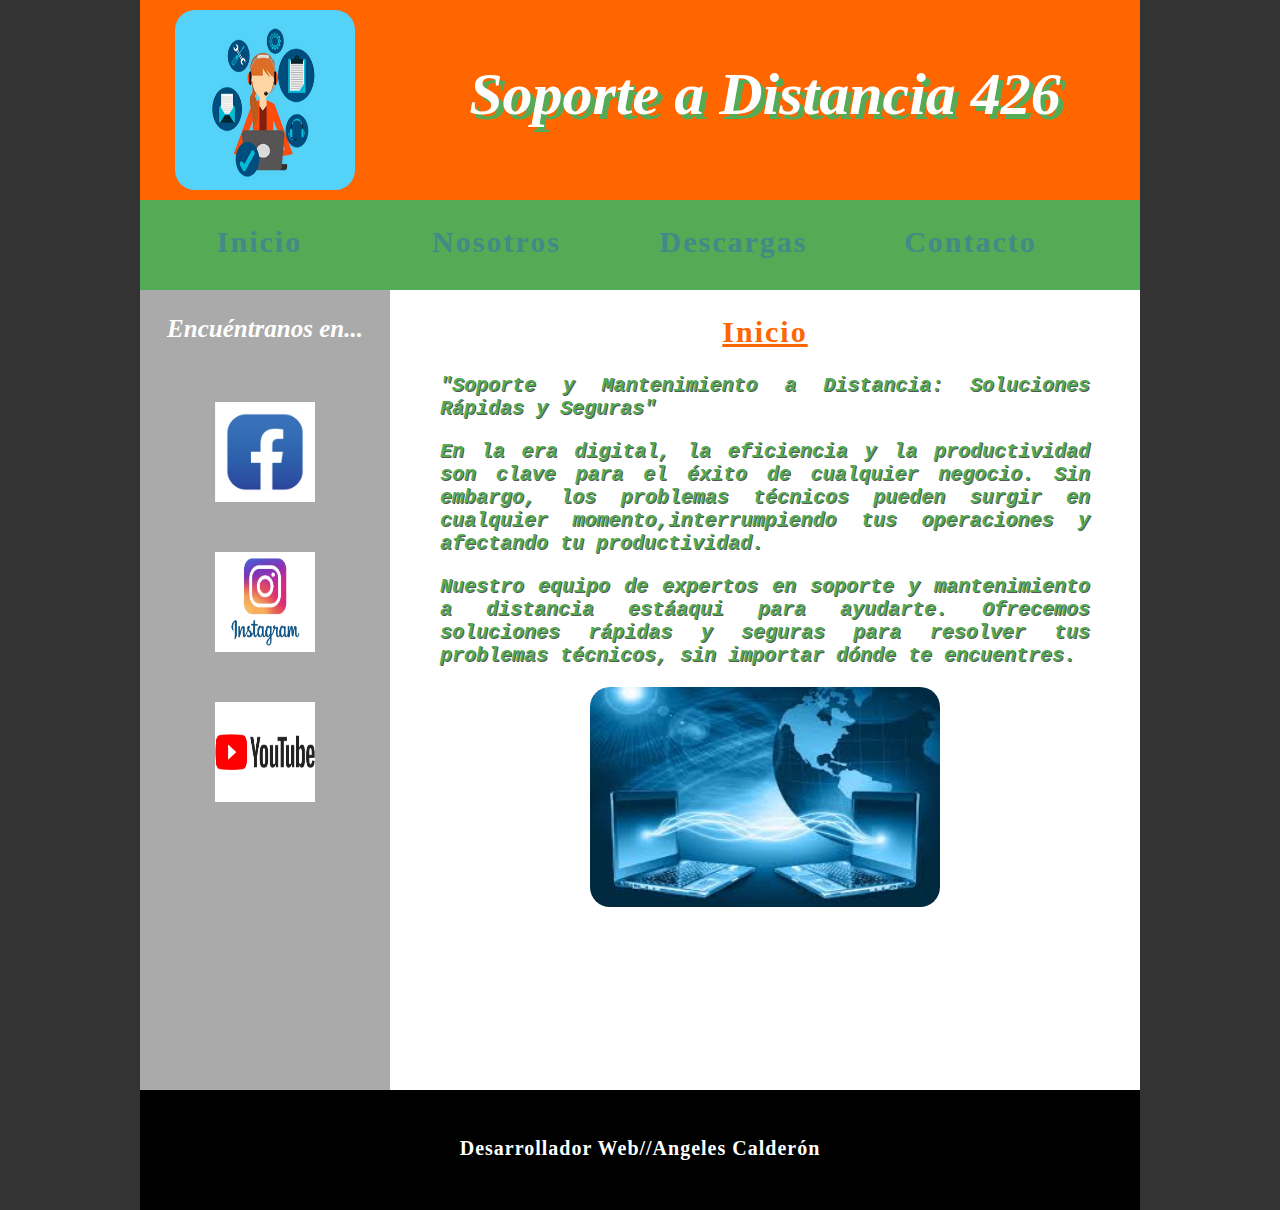
<file: index.html>
<html>
 <head>
   <title>Pagina Web de Soporte</title>
   <link href="css/estilos.css" rel="stylesheet">
 </head>
 <body>
  <div class="contenedor">
   <div class="encabezado">
     <div class="logo"> 
      <a href="index.html"><img class="redondear" src="img/logo.jpg" width="180" height="180"></a>
     </div>
     <div class="titular">
       <h1>Soporte a Distancia 426</h1>
     </div>
     </div>
    <div class="navegacion">
      <table class="margen" width="95% align="center"">
         <tr align="center">
           <td width="25%"><a href="index.html">Inicio</a></td>
           <td width="25%"><a href="nosotros.html">Nosotros</a></td>
           <td width="25%"><a href="descargas.html">Descargas</a></td>
           <td width="25%"><a href="contacto.html">Contacto</a></td>
         </tr>
      </table>
     </div>
    <div class="barra">
     <h3>Encuéntranos en...</h3>
     <br>
     <p align="center"><a href="https://facebook.com" target="blank"><img src="img/facebook.jpg" width="100" height="100"></a></p>
     <br>
     <p align="center"><a href="https://instagram.com" target="blank"><img src="img/instagram.jpg" width="100" height="100"></a></p>
     <br>
     <p align="center"><a href="https://youtube.com" target="blank"><img src="img/youtube.jpg" width="100" height="100"></a></p>
     </div>
    <div class="principal">
      <h2>Inicio</h2>
      <p class="texto">"Soporte y Mantenimiento a Distancia: Soluciones Rápidas y Seguras"</p>
      <p class="texto">En la era digital, la eficiencia y la productividad son clave para el éxito de cualquier negocio. Sin embargo, los problemas técnicos pueden surgir en cualquier momento,interrumpiendo tus operaciones y afectando tu productividad.</p>
      <p class="texto">Nuestro equipo de expertos en soporte y mantenimiento a distancia estáaqui para ayudarte. Ofrecemos soluciones rápidas y seguras para resolver tus problemas técnicos, sin importar dónde te encuentres.</p>
      <p align="center"><img class="redondear" src="img/foto1.jpg" width="350" height="220"></p>
    </div>
    <div class="pie"><h6>Desarrollador Web//Angeles Calderón</h6></div>
   </div>
  </body>
 </html>
</file>
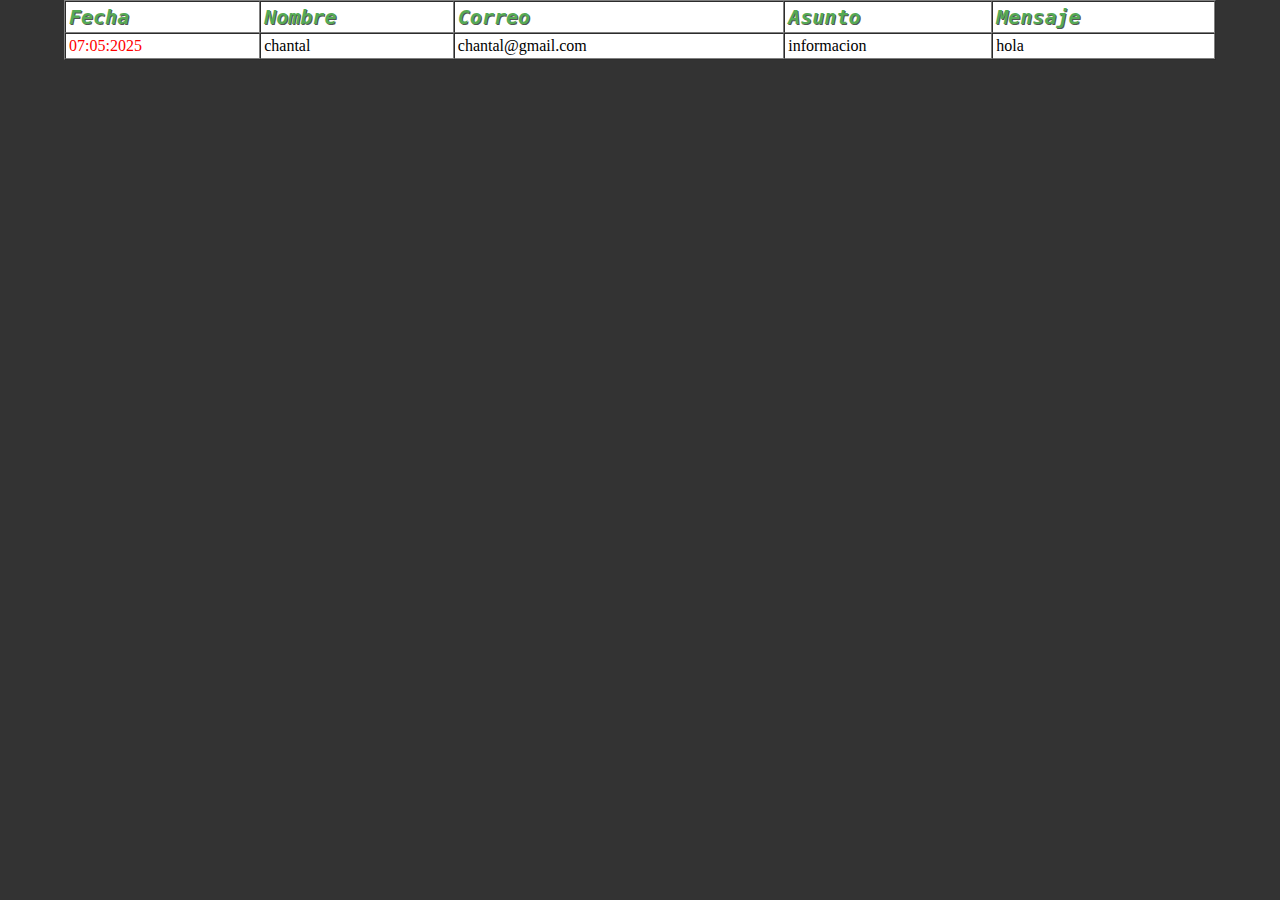
<file: archivo.html>
<html>
<head>
    <meta charsert="utf-8">
    <title></title>
    <link href="css/estilos.css" rel="stylesheet">
</head>
<body>
<table style="background-color: #fff;" border="1" width="90%" align="center" cellspacing="0" cellpadding="3">
<tr class="texto">
    <td>Fecha</td>
    <td>Nombre</td>
    <td>Correo</td>
    <td>Asunto</td>
    <td>Mensaje</td>
</tr><tr><td style="color: red;">07:05:2025</td><td>chantal</td><td>chantal@gmail.com</td><td>informacion</td><td>hola </td></tr>
</file>
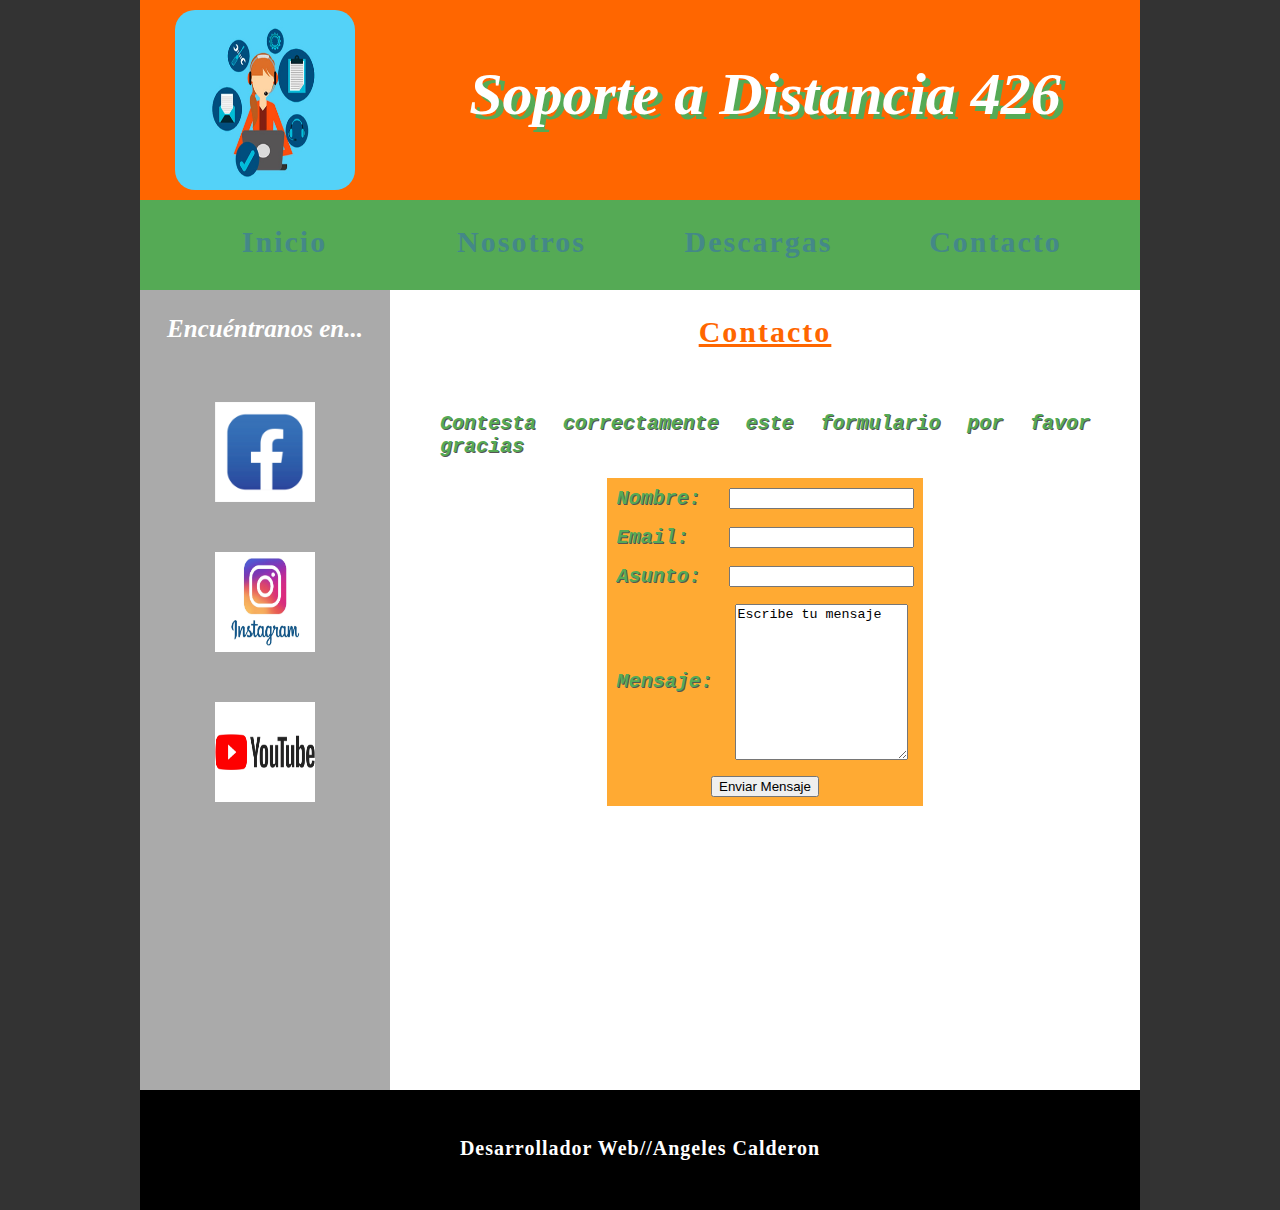
<file: contacto.html>
<html>
 <head>
   <title>Pagina Web de Soporte</title>
   <link href="css/estilos.css" rel="stylesheet">
 </head>
 <body>
  <div class="contenedor">
   <div class="encabezado">
     <div class="logo"> 
      <a href="index.html"><img class="redondear" src="img/logo.jpg" width="180" height="180"></a>
     </div>
     <div class="titular">
       <h1>Soporte a Distancia 426</h1>
     </div>
     </div>
    <div class="navegacion">
      <table class="margen" width="95%" align="center">
         <tr align="center">
           <td width="25%"><a href="index.html">Inicio</a></td>
           <td width="25%"><a href="nosotros.html">Nosotros</a></td>
           <td width="25%"><a href="descargas.html">Descargas</a></td>
           <td width="25%"><a href="contacto.html">Contacto</a></td>
         </tr>
      </table>
     </div>
    <div class="barra">
     <h3>Encuéntranos en...</h3>
     <br>
     <p align="center"><a href="https://facebook.com" target="blank"><img src="img/facebook.jpg" width="100" height="100"></a></p>
     <br>
     <p align="center"><a href="https://instagram.com" target="blank"><img src="img/instagram.jpg" width="100" height="100"></a></p>
     <br>
     <p align="center"><a href="https://youtube.com" target="blank"><img src="img/youtube.jpg" width="100" height="100"></a></p>
     </div>
    <div class="principal">
      <h2>Contacto</h2>
      <br>
      <p class="texto">Contesta correctamente este formulario por favor gracias</p>
      <form method="post" action="datos.php">
      <table class="fondotab" width="50" align="center" cellpadding="7">
         <tr>
           <td class="texto">Nombre: </td>
           <td align="center"><input type="text" name="nombre" required></td>
         </tr> 
         <tr>
           <td class="texto">Email: </td>
           <td align="center"><input type="email" name="email" required></td>
         </tr>
         <tr>
           <td class="texto">Asunto: </td>
           <td align="center"><input type="text" name="asunto" required></td>
         </tr>
         <tr>
            <td class="texto">Mensaje: </td>
           <td align="center"><textarea name="mensaje" cols="19" rows="10" required>Escribe tu mensaje</textarea></td>
         </tr>
         <tr>
           <td colspan="2" align="center"><input type="submit" value="Enviar Mensaje"></td>
         </tr>
      </table>
      </form>
      </br>
    </div>
    <div class="pie"><h6>Desarrollador Web//Angeles Calderon</h6></div>
   </div>
  </body>
 </html>
</file>
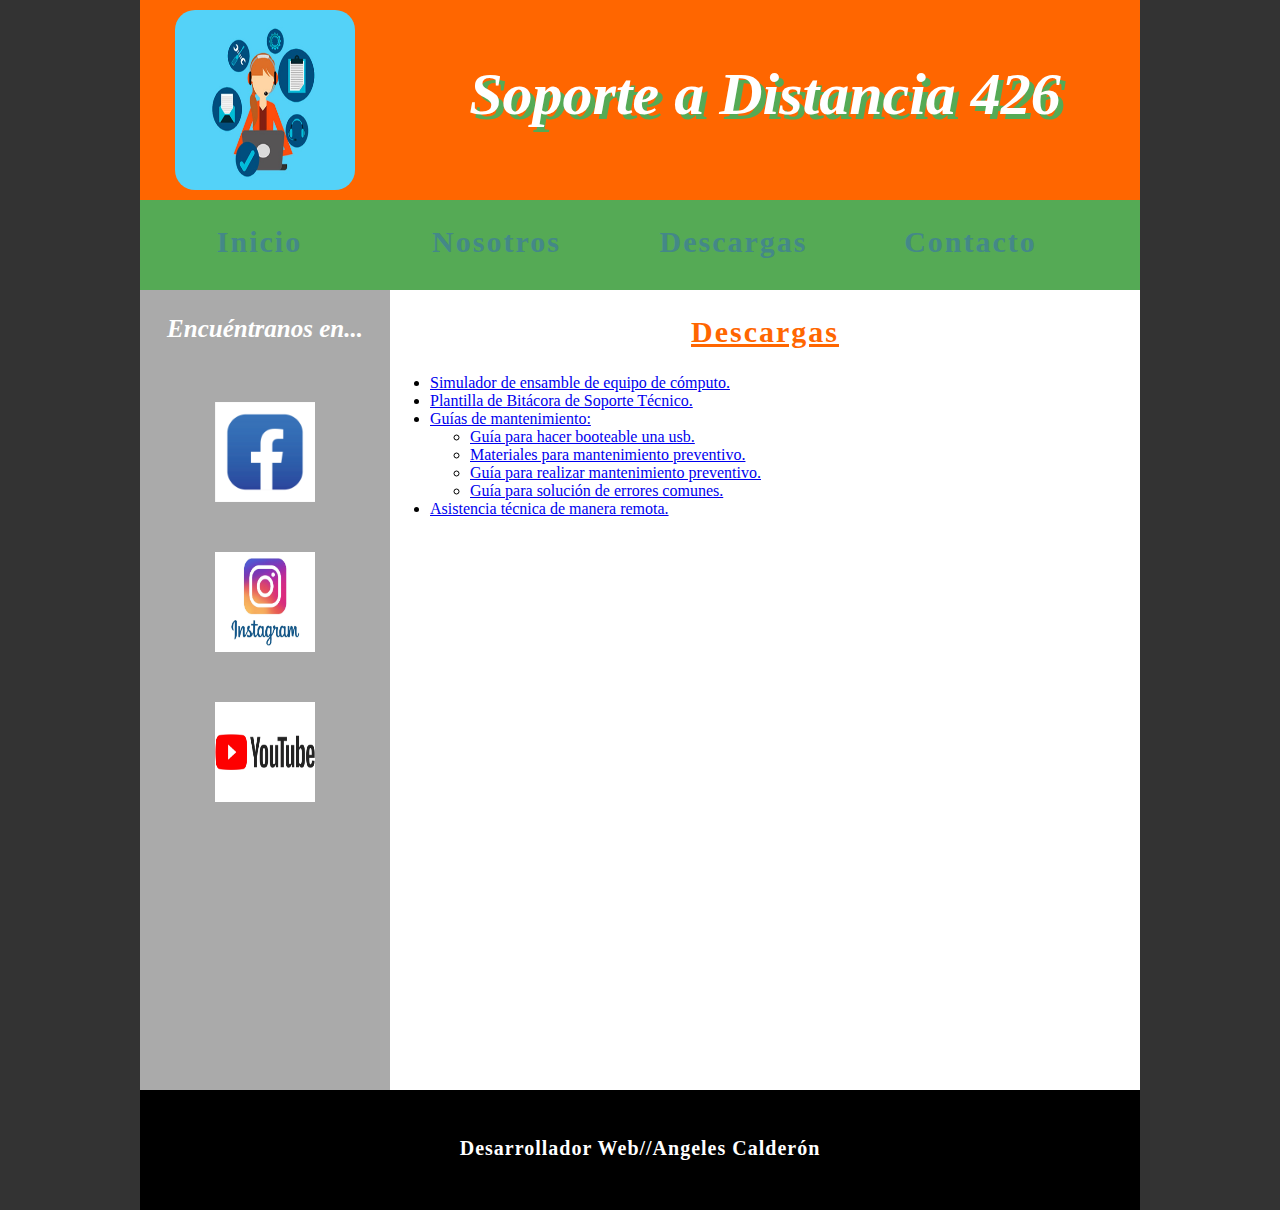
<file: descargas.html>
﻿<html>
 <head>
   <title>Pagina Web de Soporte</title>
   <link href="css/estilos.css" rel="stylesheet">
 </head>
 <body>
  <div class="contenedor">
   <div class="encabezado">
     <div class="logo"> 
      <a href="index.html"><img class="redondear" src="img/logo.jpg" width="180" height="180"></a>
     </div>
     <div class="titular">
       <h1>Soporte a Distancia 426</h1>
     </div>
     </div>
    <div class="navegacion">
      <table class="margen" width="95% align="center"">
         <tr align="center">
           <td width="25%"><a href="index.html">Inicio</a></td>
           <td width="25%"><a href="nosotros.html">Nosotros</a></td>
           <td width="25%"><a href="descargas.html">Descargas</a></td>
           <td width="25%"><a href="contacto.html">Contacto</a></td>
         </tr>
      </table>
     </div>
    <div class="barra">
     <h3>Encuéntranos en...</h3>
     <br>
     <p align="center"><a href="https://facebook.com" target="blank"><img src="img/facebook.jpg" width="100" height="100"></a></p>
     <br>
     <p align="center"><a href="https://instagram.com" target="blank"><img src="img/instagram.jpg" width="100" height="100"></a></p>
     <br>
     <p align="center"><a href="https://youtube.com" target="blank"><img src="img/youtube.jpg" width="100" height="100"></a></p>
     </div>
    <div class="principal">
      <h2>Descargas</h2>
     <ul>
       <li><a href="docs/Simulador de Ensamble.zip" target="blank">Simulador de ensamble de equipo de cómputo.</a></li>
       <li><a href="docs/Bitacora de Soporte.pdf" target="blank">Plantilla de Bitácora de Soporte Técnico.</a></li>
       <li><a href="docs/computadora-mantenimiento.pdf" target="blank">Guías de mantenimiento:
 </a>
     <ul>
       <li><a href="docs/angy11.pdf" target="blank">Guía para hacer booteable una usb.</a></li>
       <li><a href="docs/HERRAMIENTAS PARA EL PC.pdf" target="blank">Materiales para mantenimiento preventivo.</a></li>
       <li><a href="docs/PDF_U3_MEI.pdf" target="blank">Guía para realizar mantenimiento preventivo.</a></li>
       <li><a href="docs/Guía de problemas frecuentes con equipo de cómputo.pdf" target="blank">Guía para solución de errores comunes.</a></li>
      </ul>
  </li>
      <li><a href="contacto.html" target="blank">Asistencia técnica de manera remota.</a></li>
     </ul>
    </div>
    <div class="pie"><h6>Desarrollador Web//Angeles Calderón</h6></div>
   </div>
  </body>
 </html>
</file>
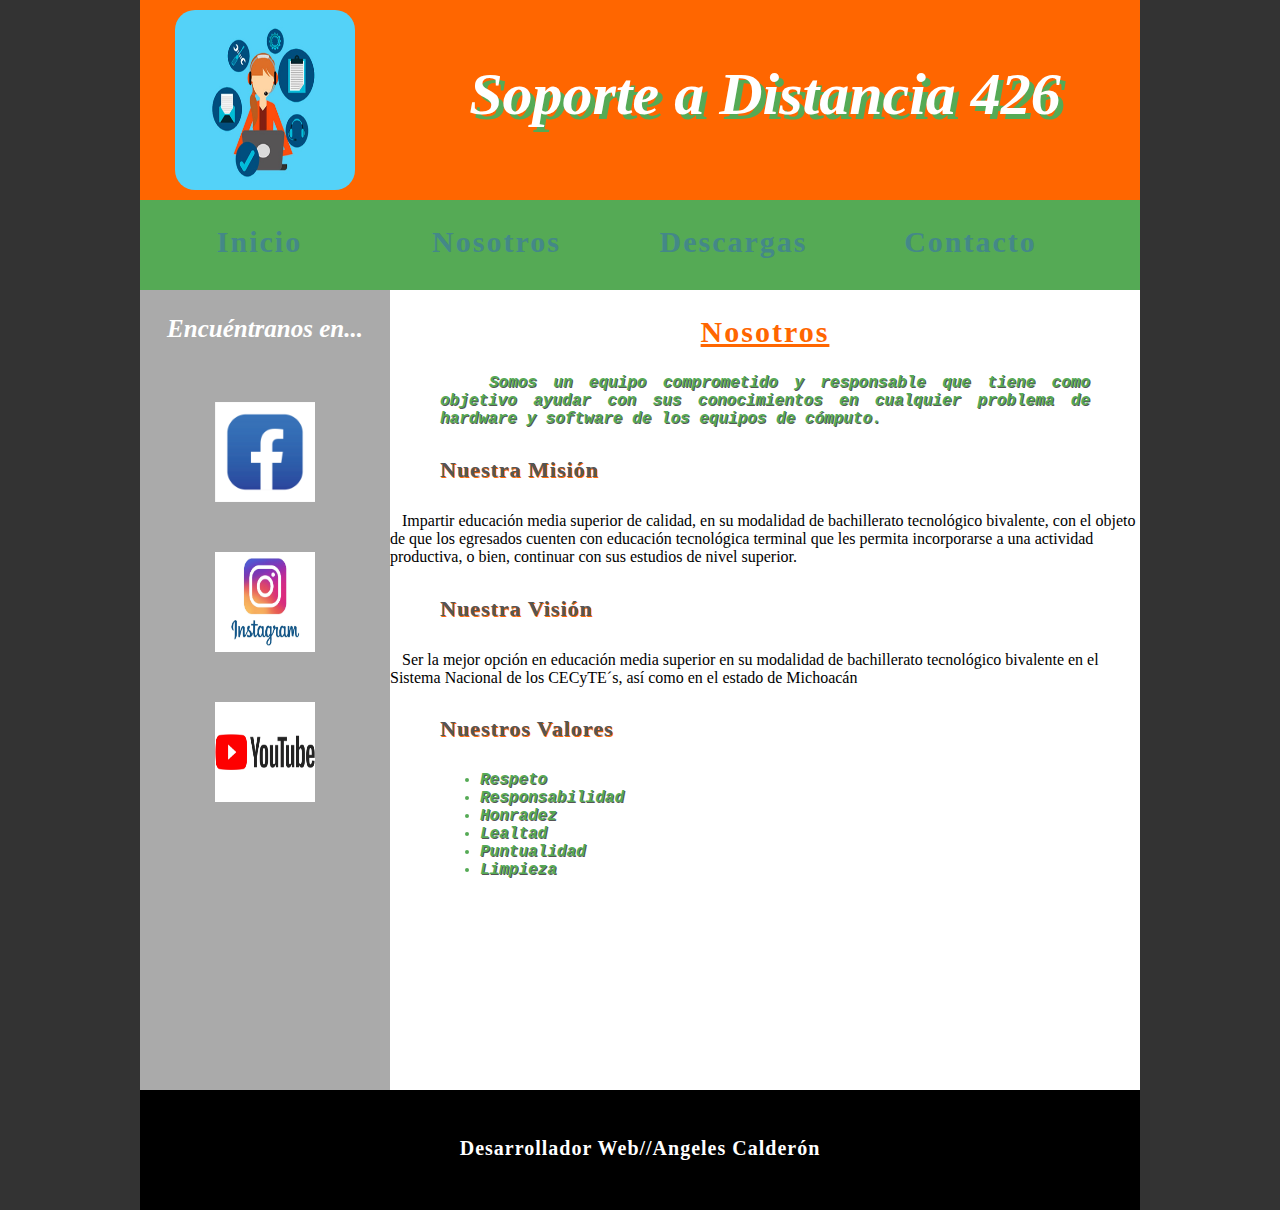
<file: nosotros.html>
<html>
 <head>
   <title>Pagina Web de Soporte</title>
   <link href="css/estilos.css" rel="stylesheet">
 </head>
 <body>
  <div class="contenedor">
   <div class="encabezado">
     <div class="logo"> 
      <a href="index.html"><img class="redondear" src="img/logo.jpg" width="180" height="180"></a>
     </div>
     <div class="titular">
       <h1>Soporte a Distancia 426</h1>
     </div>
     </div>
    <div class="navegacion">
      <table class="margen" width="95% align="center"">
         <tr align="center">
           <td width="25%"><a href="index.html">Inicio</a></td>
           <td width="25%"><a href="nosotros.html">Nosotros</a></td>
           <td width="25%"><a href="descargas.html">Descargas</a></td>
           <td width="25%"><a href="contacto.html">Contacto</a></td>
         </tr>
      </table>
     </div>
    <div class="barra">
     <h3>Encuéntranos en...</h3>
     <br>
     <p align="center"><a href="https://facebook.com" target="blank"><img src="img/facebook.jpg" width="100" height="100"></a></p>
     <br>
     <p align="center"><a href="https://instagram.com" target="blank"><img src="img/instagram.jpg" width="100" height="100"></a></p>
     <br>
     <p align="center"><a href="https://youtube.com" target="blank"><img src="img/youtube.jpg" width="100" height="100"></a></p>
     </div>
    <div class="principal">
      <h2>Nosotros</h2>
      <p class="texto2">&nbsp;&nbsp;&nbsp;Somos un equipo comprometido y responsable que tiene como objetivo ayudar con sus conocimientos en cualquier problema de hardware y software de los equipos de cómputo.</p>
      <h4>Nuestra Misión</h4>
      <p align="texto2">&nbsp;&nbsp;&nbsp;Impartir educación media superior de calidad, en su modalidad de bachillerato tecnológico bivalente, con el objeto de que los egresados cuenten con educación tecnológica terminal que les permita incorporarse a una actividad productiva, o bien, continuar con sus estudios de nivel superior.</p>
      <h4>Nuestra Visión</h4>
      <p align="texto2">&nbsp;&nbsp;&nbsp;Ser la mejor opción en educación media superior en su modalidad de bachillerato tecnológico bivalente en el Sistema Nacional de los CECyTE´s, así como en el estado de Michoacán</p>
      <h4>Nuestros Valores</h4>
      <ul class="texto2">
        <li>Respeto</li>
        <li>Responsabilidad</li>
        <li>Honradez</li>
        <li>Lealtad</li>
        <li>Puntualidad</li>
        <li>Limpieza</li>
     </ul>
    </div>
    <div class="pie"><h6>Desarrollador Web//Angeles Calderón</h6></div>
   </div>
  </body>
 </html>
</file>
<file: css/estilos.css>
﻿body{
       background-color: #333;
       margin: 0;
       padding: 0;
}
.contenedor{
       width: 1000px;/*ancho de la página*/
       margin: 0 auto;/*centra el contenedor*/
       background-color: #555;/*color de fondo*/
}
.encabezado{
       width: 100%;/*ancho del div*/
       height: 200px;/*alto del div*/
       background-color: #f60;/*color de fondo*/
}
h1{
           font-size: 60px;
           color: #fff;
           font-style: italic;
           font-weight: bold;
           margin-top: 60px;
           text-shadow: #5a5 5px 5px ;
}
.logo{
       width: 25%;
       text-align: center;
       margin-top: 10px;
       float: left;
}
.redondear{
       border-radius: 20px;
}
.titular{
       width: 75%;
       text-align: center;
       float: left;
}

.navegacion{
       width: 100%;
       height: 90px;
       background-color: #5a5;
}
.margen{
       padding-top: 22px;
}
.navegacion a:link{
       font-size: 30px;
       text-decoration: none;
       font-weight: bold;
       letter-spacing: 2px;
       color: #488;
}
.navegacion a:hover{
       font-size: 30px;
       text-decoration: underline;
       font-weight: bolder;
       font-style: italic;
       letter-spacing: 2px;
       color: #f00;
}
.navegacion a:visited{
       font-size: 30px;
       text-decoration: none;
       font-weight: bold;
       letter-spacing: 2px;
       color: #222;
}
.barra{
       width: 25%;
       height: 800px;
       background-color: #aaa;
       float: left;
}
.barra1{
       text-align: center;
       color: #f9ebea;
       font-size: large;
}
h3{
       color: #fff;
       font-size: 25px;
       text-align: center;
       font-style: italic;
       font-weight: bolder;
}
.principal{
       width: 75%;
       height: 800px;
       background-color: #fff;
       float: left;
}
.fondotab{
     background-color: #fa3;
}
h2{
       color: #f60;
       font-size: 30px;
       text-align: center;
       text-decoration: underline;
       font-weight: bolder;
       letter-spacing: 2px;
}
h4{
       color: #555;
       font-size: 22px;
       text-indent: 50px;
       font-weight: bolder;
       letter-spacing: 1px;
       text-shadow: #f60 1px 1px;
}
.texto{
       margin-left: 50px;
       margin-right: 50px;
       text-align: justify;
       color: #5a5;
       font-size: 20px;
       font-style: italic;
       font-family: monospace;
       font-weight: bold;
       text-shadow: #555 1px 1px;
}
.textoprincipal{
       color: #f9ebea;
}
.texto2{
       margin-left: 50px;
       margin-right: 50px;
       text-align: justify;
       color: #5a5;
       font-size: 16px;
       font-style: italic;
       font-family: monospace;
       font-weight: bold;
       text-shadow: #555 1px 1px;
}
.texto3{
       margin-left: 50px;
       margin-right: 0px;
       text-align: justify;
       color: #5a5;
       font-size: 16px;
       font-weight: bold;
}
.pie{
       width: 100%;
       height: 120px;
       background-color: #000;
       float: left;
}
h6{
       color: #fff;
       font-size: 20px;
       text-align: center;
       font-weight: bolder;
       letter-spacing: 1px;
}
</file>
